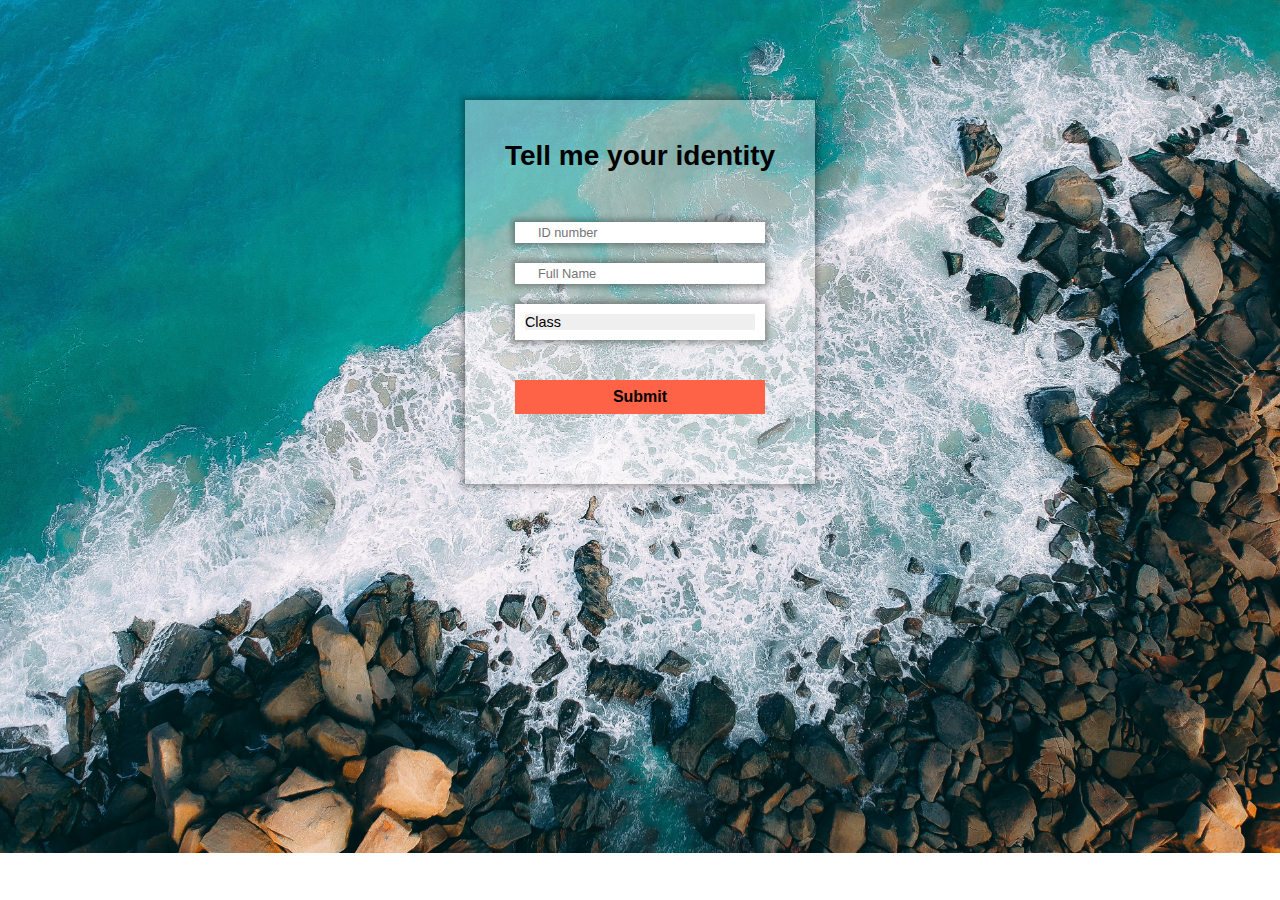
<file: index.html>
<!DOCTYPE html>
<html lang="en">

<head>
    <meta charset="UTF-8">
    <meta name="viewport" content="width=device-width, initial-scale=1.0">
    <meta http-equiv="X-UA-Compatible" content="IE=edge">
    <link rel="stylesheet" href="https://use.fontawesome.com/releases/v5.14.0/css/all.css"
        integrity="sha384-HzLeBuhoNPvSl5KYnjx0BT+WB0QEEqLprO+NBkkk5gbc67FTaL7XIGa2w1L0Xbgc" crossorigin="anonymous">
    <link rel="stylesheet" href="style.css">
    <title>Login</title>
</head>

<body>

    <div class="form-div">
        <header>
            <h1>Tell me your identity</h1>
        </header>
        <form>
            <div class="field-username">
                <i class="far fa-id-card"></i>
                <input type="text" placeholder="ID number" required>
                <i class="fas fa-exclamation-circle hidden"></i>
            </div>
            <div class="field-name">
                <i class="fas fa-user"></i>
                <input type="text" placeholder="Full Name" required>
                <i class="fas fa-exclamation-circle hidden"></i>
            </div>
            <div class="field-class">
                <select name="class" id="classname">
                    <option value="" disabled selected>Class</option>
                    <option value="10">10th class</option>
                    <option value="9">9th class</option>
                    <option value="8">8th class</option>
                    <option value="7">7th class</option>
                    <option value="6">6th class</option>
                    <option value="5">5th class</option>
                    <option value="4">4th class</option>
                    <option value="3">3rd class</option>
                    <option value="2">2nd class</option>
                    <option value="1">1st class</option>
                </select>
                <i class="fas fa-angle-down"></i>
            </div>

            <input class="submit" type="button" value="Submit">

        </form>
    </div>

    <script src="app.js"></script>
</body>

</html>
</file>
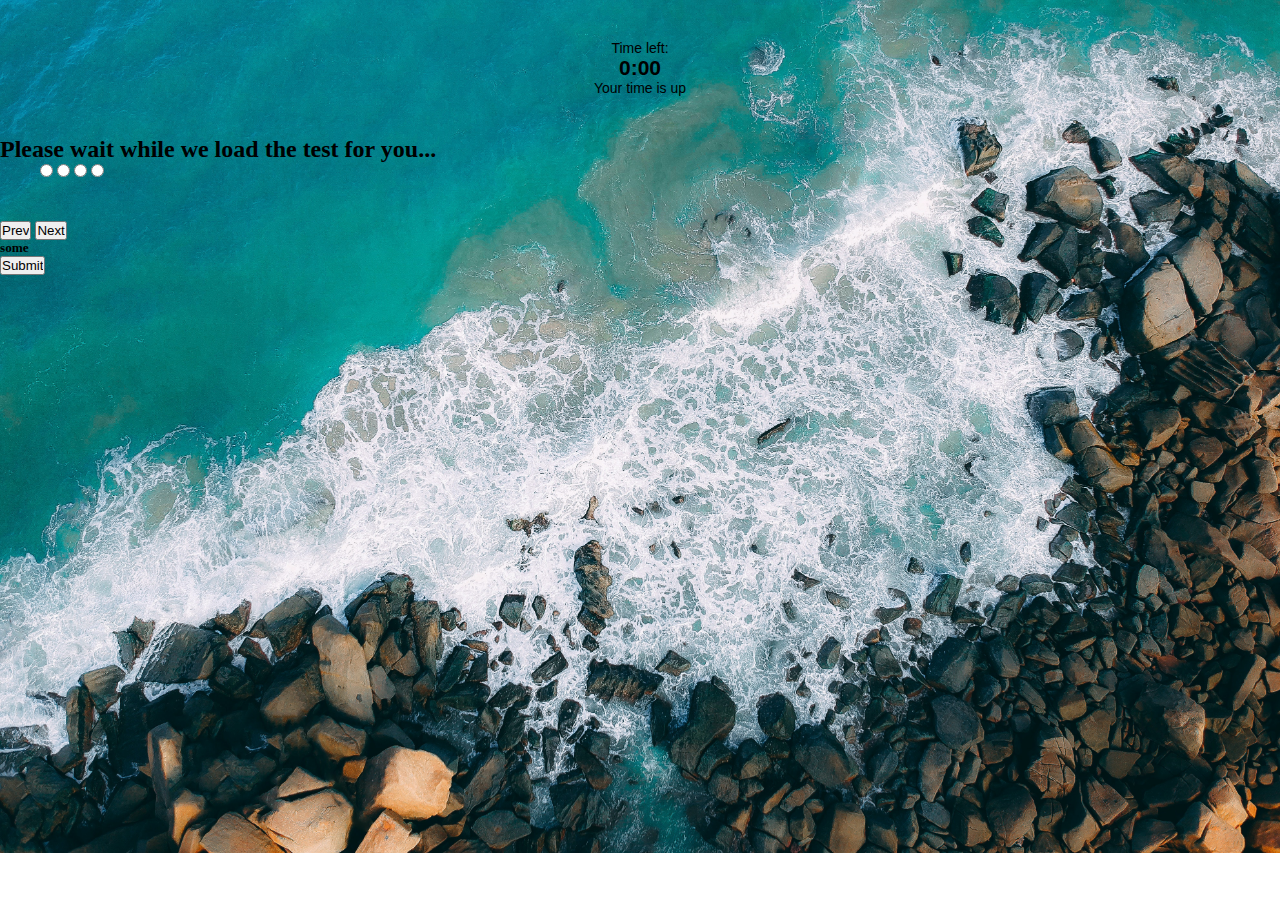
<file: home.html>
<!DOCTYPE html>
<html lang="en">

<head>
    <meta charset="UTF-8">
    <meta name="viewport" content="width=device-width, initial-scale=1.0">
    <meta http-equiv="X-UA-Compatible" content="IE=edge">
    <link href="https://fonts.googleapis.com/css2?family=Alata&display=swap" rel="stylesheet">
    <link href="https://fonts.googleapis.com/css2?family=Orbitron&display=swap" rel="stylesheet">
    <link rel="stylesheet" href="style.css">
    <title>Quiz</title>
</head>

<body>
    <header>
        <h1 class="title"></h1>
        <p class="description"></p>

        <div class="timer-div">
            <p>Time left:</p>
            <h2 class="timer">0:00</h2>
            <p class="timeup">Your time is up</p>
        </div>
    </header>

    <div class="main-preload">
        <div class="preload">
            <div class="bubble1"></div>
            <div class="bubble2"></div>
            <div class="bubble3"></div>

        </div>
        <div>
            <h2>Please wait while we load the test for you...</h2>
        </div>
    </div>

    <div class="exam">
        <section>
            <form class="main">
                <div class="question">
                    <h3></h3>
                </div>
                <div class="options">
                    <label>
                        <input type="radio" name="option" id="opt1" value="1">
                        <span></span>
                    </label>
                    <label>
                        <input type="radio" name="option" id="opt2" value="2"> <span></span>
                    </label>
                    <label>
                        <input type="radio" name="option" id="opt3" value="3"> <span></span>
                    </label>
                    <label>
                        <input type="radio" name="option" id="opt4" value="4"> <span></span>
                    </label>
                </div>
            </form>

        </section>

        <div class="buttons">
            <input type="button" value="Prev" class="prev-btn">
            <input type="button" value="Next" class="next-btn">
        </div>

        <div class="error-text">
            <h5>some</h5>
        </div>

        <div class="submitDiv">
            <input type="button" value="Submit" class="submit-btn">
        </div>
    </div>

    <div class="thankyou hidden">
        <h1>Thank you for taking the test</h1>
        <div class="desc">
            <h3 id="answered">Questions answered: </h3>
            <h3 id="score">Your score is: </h3>
        </div>
    </div>

    <script src="./questions.json"></script>
    <script src="app.js"></script>
</body>

</html>
</file>
<file: style.css>
* {
    margin: 0;
    padding: 0;
    box-sizing: border-box;
}

body {
    background-image: url(./img/ocean.jpg);
    background-size: cover;
    background-repeat: no-repeat;
}

.form-div {
    background: rgba(255, 255, 255, 0.4);
    width: max-content;
    margin: auto;
    margin-top: 100px;
    display: flex;
    flex-direction: column;
    box-shadow: 0px 0px 6px 3px rgba(0, 0, 0, 0.32);
}

header {
    text-align: center;
    margin: 40px;
    font-family: Verdana, Geneva, Tahoma, sans-serif;
    font-size: 14px;
}

form {
    margin: 0 40px 40px 40px;
    align-items: center;
    display: grid;
}

.field-username,
.field-name,
.field-class {
    display: grid;
    grid-template-columns: 0.25fr auto 0.1fr;
    box-shadow: 0px 0px 6px 3px rgba(0, 0, 0, 0.32);
    margin: 10px;
    background: white;
}

.field-username input,
.field-name input {
    border: none;
    flex: 1;
    outline: none;
    height: auto;
    margin: 3px;
    font-size: 0.8rem;
}

.fa-exclamation-circle {
    color: red;
}

.field-username i,
.field-name i,
.field-class i {
    padding: 10px;
}

.field-class {
    display: flex;
    align-items: center;
    justify-content: center;
}

.field-class i {
    padding-left: 0;
}

select {
    font-size: 0.9rem;
    margin: 10px 0 10px 10px;
    align-items: center;
    appearance: none;
    text-decoration: none;
    -webkit-appearance: none;
    -moz-appearance: none;
    border: none;
    outline: none;
    width: 100%;
    height: 100%;
}

select option {
    padding: 10px;
}

.submit {
    padding: 8px;
    margin: 10px;
    margin-top: 30px;
    margin-bottom: 30px;
    border: 0;
    outline: 0;
    font-size: 16px;
    font-weight: 800;
    background: tomato;
    cursor: pointer;
}

.submit:hover {
    border: 3px thin black;
    background: white;
    color: tomato;
}

.hidden {
    display: none;
}
</file>
